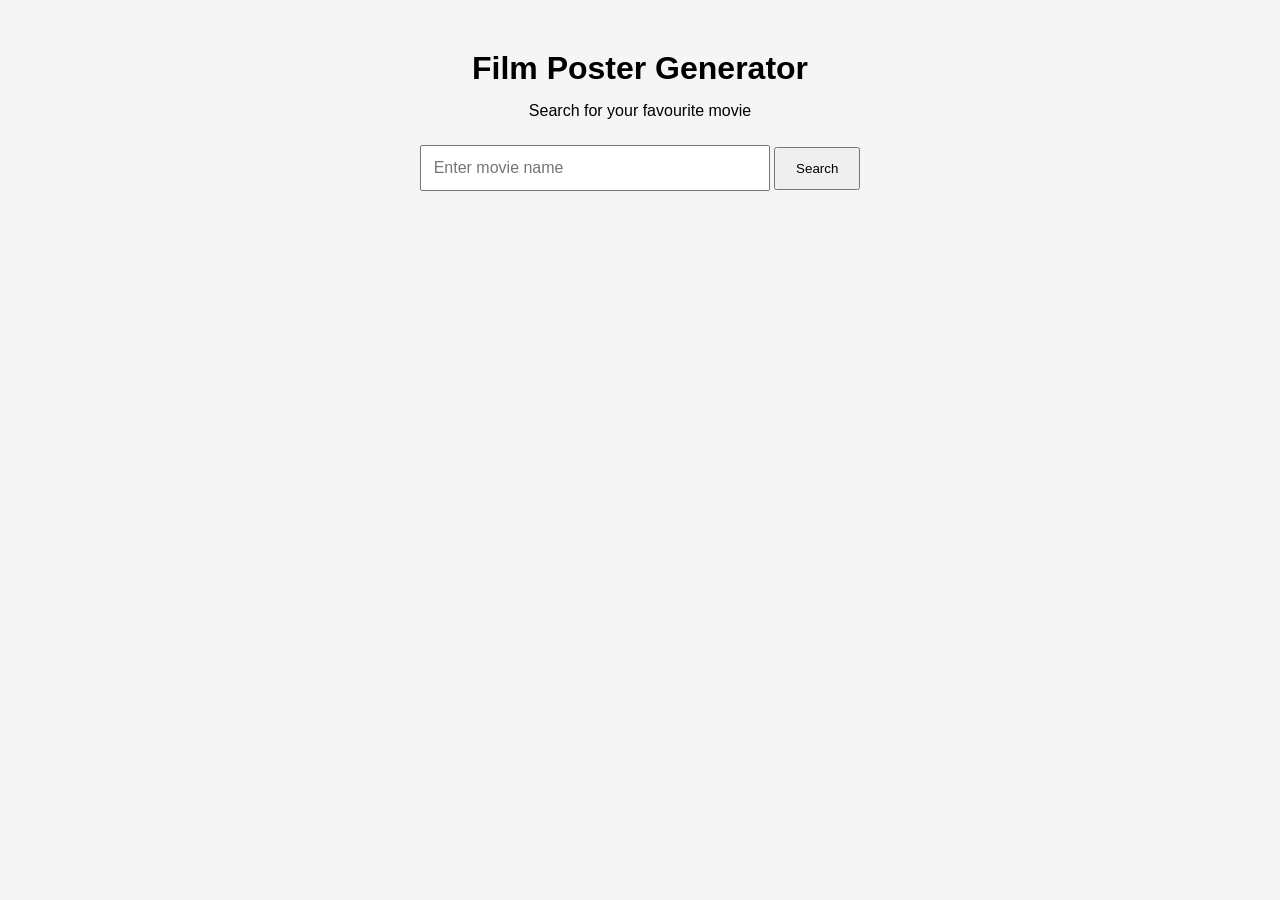
<file: index.html>
<!DOCTYPE html>
<html lang="en">
    
<head>
    <meta charset="UTF-8">
    <meta name="viewport"
          content="width=device-width, initial-scale=1.0">
    <title>Film Poster Generator</title>
    <link rel="stylesheet" href="css/style.css">
</head>

<body>
    <div class="container">
        <h1>Film Poster Generator</h1>
        <p>
            Search for your favourite movie
        </p>
        <input
            type="text"
            id="movieInput"
            placeholder="Enter movie name">
        <button id="searchBtn">
            Search
        </button>
        <div id="suggestions"></div>
        <div id="results"></div>
    </div>
    <script src="js/script.js"></script>
</body>

</html>
</file>
<file: css/style.css>
*{
    margin:0;
    padding:0;
    box-sizing:border-box;
}

body{
    font-family:Arial, Helvetica, sans-serif;
    background:#f5f5f5;
}

.container{
    width:90%;
    max-width:800px;
    margin:50px auto;
    text-align:center;
}

h1{
    margin-bottom:15px;
}

p{
    margin-bottom:25px;
}

input{
    width:350px;
    padding:12px;
    font-size:16px;
}

button{
    padding:12px 20px;
    cursor:pointer;
}


#results{
    display:grid;
    grid-template-columns: repeat(auto-fit, minmax(250px, 300px));
    justify-content: center;
    gap:20px;
    margin-top:40px;
}

.movie-card{
    background:white;
    border-radius:10px;
    padding:15px;
    box-shadow:0 5px 15px rgba(0,0,0,.15);
    cursor:pointer;
    transition:.3s;
}

.movie-card:hover{
    transform:translateY(-8px);
    box-shadow:0 12px 25px rgba(0,0,0,.25);
}

.movie-card img{
    width:100%;
    border-radius:10px;
}

.movie-card h3{
    margin-top:10px;
}

.movie-card p{
    margin-top:5px;
    color:gray;
}

#suggestions{
    width:600px;
    margin:0 auto;
    background:white;
    border-radius:8px;
    overflow:hidden;
    box-shadow:0 4px 10px rgba(0,0,0,.15);
    display:none;
}

.suggestion{
    padding:15px;
    cursor:pointer;
    border-bottom:1px solid #eee;
}

.suggestion:hover{
    background:#f4f4f4;
}
</file>
